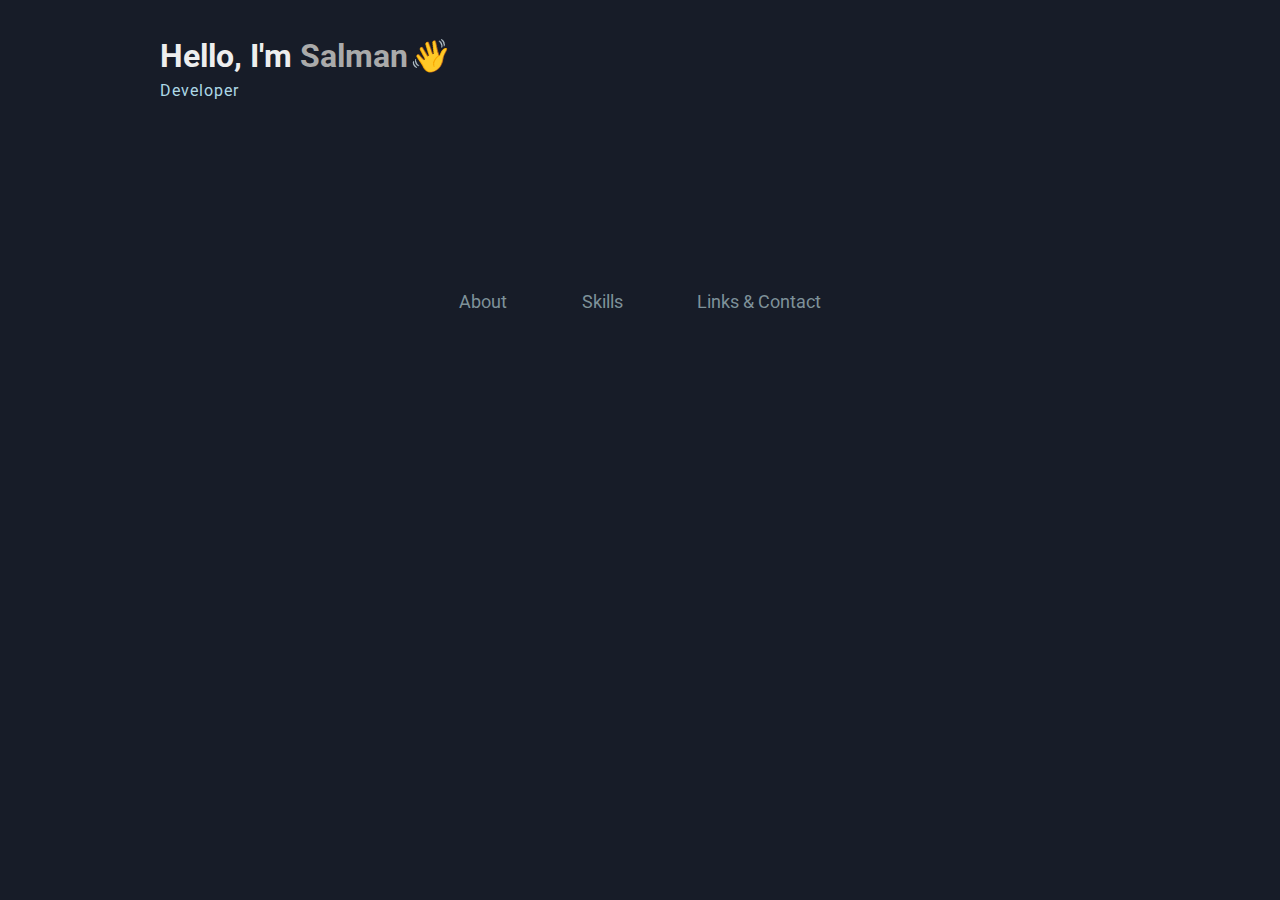
<file: index.html>
<!DOCTYPE html>
<html lang="en">

<head>
	<meta charset="UTF-8">
	<meta name="viewport" content="width=device-width, initial-scale=1.0">
	<link href="https://fonts.googleapis.com/css?family=Roboto" rel="stylesheet">
	<link rel="stylesheet" href="https://use.fontawesome.com/releases/v5.6.3/css/all.css"
		integrity="sha384-UHRtZLI+pbxtHCWp1t77Bi1L4ZtiqrqD80Kn4Z8NTSRyMA2Fd33n5dQ8lWUE00s/" crossorigin="anonymous">
	<meta http-equiv="X-UA-Compatible" content="ie=edge">
	<link rel="stylesheet" href="style.css">
	<link rel="shortcut icon" href="link.ico" />
	<title>Salman Khan</title>
</head>

<body>
	<header>
		<h1 id="hello-msg">Hello, I'm <span>Salman</span><em>&#128075;</em> </h1>
		<span id="description">Developer</span>
		<i id="list-menu-trigger" class="fas fa-bars" onclick="displayNavOnMobile();"></i>
	</header>

	<nav>
		<a id="about-me-link" onclick="displaySection('#about-me-link','#about-me'); ">About</a>
		<a id="skills-link" onclick="displaySection('#skills-link','#skills'); ">Skills</a>
		<a id="contact-link" onclick="displaySection('#contact-link','#social-networks'); ">Links & Contact</a>
	</nav>

	<main>
		<div id="about-me">
			<h1>About <span>Me</span></h1>
			<p>- I am a Full Stack Web and Mobile Developer from Bangalore. I have a passion for creating seamless
				mobile applications and Teaching, I have experience with various programming languages.Life is
				a continuous learning process, so work makes me more rigorous . I am currently
				available to hire .<br>
				<a href="salmanaleemkhan786@gmail.com"> Get in touch</a></p>
		</div>

		<div id="skills">
			<h1>Skills <div id="skill-description"></div>
			</h1>
			<article>
				<section>
					<h4>Programmings languages</h4>
					<ul>
						<li skill-description="Java"><img src="images/java.svg" alt=""></li>
						<li skill-description="Javascript"><img src="images/js.png" alt=""></li>
					</ul>
				</section>
				<section>
					<h4>Frontend Technologies</h4>
					<ul>
						<li skill-description="HTML 5"><img src="images/html5.svg" alt=""></li>
						<li skill-description="CSS 3"><img src="images/css-3.svg" alt=""></li>
						<li skill-description="React"><img src="images/react-logo.svg" alt=""></li>
					</ul>
				</section>
				<section>
					<h4>Backend Technologies</h4>
					<ul>
						<li skill-description="Nodejs"><img src="images/js round.png" alt=""></li>
					</ul>

				</section>
				<section>
					<h4>Version Control</h4>
					<ul>
						<li skill-description="Git"><img src="images/git.svg" alt=""></li>
						<li skill-description="Github"><img src="images/github.svg" alt=""></li>
					</ul>
				</section>
				<section>
					<h4>Databases</h4>
					<ul>
						<li skill-description="Mysql"><img src="images/mysql.svg" alt=""></li>
						<li skill-description="Oracle"><img src="images/oracle.svg" alt=""></li>
					</ul>
				</section>
				<section>
					<h4>Other tools</h4>
					<ul>
						<li skill-description="Visual Studio Code"><img src="images/vscode.png" alt=""></li>
						<li skill-description="Terminal"><img src="images/terminal.svg" alt=""></li>
					</ul>
				</section>
				<section>
					<h4>Languages</h4>
					<ul>
						<li skill-description><i>English</i></li>
						<li skill-description><i>Hindi</i></li>
						<li skill-description><i>Urdu</i></li>
						<li skill-description><i>Kannada</i></li>
					</ul>
				</section>
			</article>

		</div>
		<!-- <div id="projects">
			<h1>Projects</h1>
			<div id="projects-wrapper">
				<div>
					<h3>Kaytouki.com</h3>
					<em>- Carpooling website</em>
					<img src="images/kaytouki.png" alt="">
					<span><i class="fas fa-external-link-square-alt"></i> <a href="https://kaytouki.com"
							target="_blank"> Visit Website</a></span>
				</div>
				<div>
					<h3>Logorain.com </h3>
					<em>- Logos Generator</em>
					<img src="images/logorain.png" alt="">
					<span><i class="fas fa-external-link-square-alt"></i> <a href="https://logorain.com"
							target="_blank"> Visit Website</a> </span>
				</div>

			</div>
		</div> -->

		<div id="social-networks">
			<h1><span>Links</span> & Contact</h1>
			<div>
				<a href="https://twitter.com/Salman18Dev" description="Twitter"><i class="fab fa-twitter"
						onmouseover='displayDescriptionOnLinks("fa-twitter");'></i></a>
				<a href="https://github.com/salman18" description="Github"><i class="fab fa-github"
						onmouseover='displayDescriptionOnLinks("fa-github");'></i></a>
				<a href="https://stackoverflow.com/users/8694344/salman-khan" description="StackOverflow"><i
						class="fab fa-stack-overflow"
						onmouseover='displayDescriptionOnLinks("fa-stack-overflow");'></i></a>
				<a href="https://www.linkedin.com/in/salman18/" description="Linkedin"><i class="fab fa-linkedin-in"
						onmouseover='displayDescriptionOnLinks("fa-linkedin-in");'> </i></a>
				<a href="mailto:salmanaleemkhan786@gmail.com" description="Mail"><i class="fas fa-envelope"
						onmouseover='displayDescriptionOnLinks("fa-envelope");'></i></a>
			</div>

		</div>

	</main>
	<script type="text/javascript" src="app.js"></script>
</body>

</html>
</file>
<file: style.css>
@import "mobile.css" ;

/*Greeting message that displays Hello */
@keyframes hello-msg{
    0%{
        transform: translateY(-10em);
        opacity: 0;
    }
    75%{
        opacity: 0.7;
    }
    100%{
        opacity: 1; 
    }
}

/*The description message under hello-msg*/
@keyframes description{
    0%{
        transform: translateX(-20em); 
        opacity: 0.1;
    }
    50%{
        transform: translateX(7em); 
        opacity: 0.5;
        font-weight: 900;
    }
    100%{
        font-weight: 300; 
        transition:all 1 s; 
        opacity: 1;
    }
}
@keyframes nav{
    0%{
        transform:translateY(20em); 
        opacity: 0.1;
        font-size:0.7em ; 
    }
    50%{
        opacity: 0.5;
        font-size: 1em ; 
    }
    100%{
        opacity: 1;
    }
}
@keyframes nav-element-pressed{
    0%{
     
    }
    50%{
        transform:translate(10em,-15.5em); 
    }
    100%{
        transform:translate(10em,-15.5em); 

    }
}
@keyframes section-to-up {
    0%{

    }
    100%{
        transform: translate(0,-350px);
    }
}

@keyframes display-link-animation {
    0%{
        transform: scale(1) ;
        opacity: 0.3;
        color: #2d2d2d; 
        
    }
    50%{
        transform: scale(1.1) translateY(-0.1em);    
        color:cadetblue;
    }
    75%{
        transform: scale(1.2) translateY(-0.2em);       
        opacity: 0.6;
        color:cyan ; 
    }
    100%{
        transform: scale(1) translateY(0.2em);       
    }
}
@keyframes display-skills-section-animation{
    0%{
        transform: scale(1) ;
        opacity: 0.7; 
    }
    50%{
        transform: scale(1.1) translateY(-0.1em);    
    }
    100%{
        transform: scale(1) translateY(0.2em);       
        opacity: 1;
    }
}

body{
    font-family:'Roboto', helvetica neue , arial , sans-serif; ;
    margin:0 ; 
    padding: 0; 
    -webkit-font-smoothing:antialiased ; 
    background-color: #171c28;
    overflow: hidden;
}
a{
    text-decoration: none; 
    color:inherit; 
}
nav {
    margin: 10em auto ; 
    text-align: center ; 
    animation-name:nav;
    animation-duration: 1.5s ;  
}
nav > a {
    margin:0px 2em ; 
    text-decoration: none ; 
    color:#7e9199; 
    font-size: 1.1em ; 
    cursor:pointer ; 
}
nav > a:hover{
    color:lightblue; 
    transition: color,padding-bottom .3s ; 
    padding-bottom: .5em ; 
    border-bottom:2px solid #999 ; 
    
}
main {
    display: flex; 
    flex-direction: row ; 
    padding:2em ;  
    width: 75% ;  
    margin: 1em auto ; 
}
main > div {
    display: none ; 
    padding: 1em ; 
}

main > div > h1 {
    color:grey;
}
main > div > h1 > span {
    color:lightblue; 
}
main > div h4 {
    color:lightslategray;
}
main > div  img {
    height: 2em;
}
main > div > p {
    padding: 1em ; 
    max-width: 50%;
    border-radius:0px 30px 30px 30px; 
}
main > div > p a {
    display:inline-block; 
    margin-top: 1em; 
    color:lightblue;
    border: 1px solid ; 
    padding: 0.5em ; 
}

main > div > p a:hover{
    color:aqua;
    border: 1px solid ; 
    transition: color  0.5s ;
}

article {
    display: grid; 
    grid-template-columns: 1fr 1fr ; 
}

article > section {
    padding: 0em 0.5em ;
    opacity: 0.8; 
    margin:0.2em 0px ; 
    display: flex ; 
    align-items: center;
    justify-content: space-between; 
}
main section ul {
    display: flex; 
    margin: 0px 0px 0px 1em; 
    padding: 0px ;
    align-items: center ; 
    color:#666 ;
}
section ul li {
    display: flex ; 
    align-items: center; 
    list-style-type: none ;
    border-radius: 10px; 
    margin: 0em 0.5em; 
    padding: 0.5em ; 
    background-color: #ccc ; 
    border-radius: 100px; 

}
section ul li:hover {
    background-color: #aaa ;
    cursor:pointer ;      
}
header {
    padding: 1em 2em ; 
    width: 75% ;  
    margin: 0px auto; 
}

#hello-msg {
    max-width: 20em ; 
    animation-name: hello-msg; 
    animation-duration: 1s ; 
    font-size: 2em ; 
    color:#eee;
}
#hello-msg span{
    color:#aaa;
}

#description {
    display: block; 
    letter-spacing: 1px ; 
    position: relative;
    top:-1em;
    animation-name:description ; 
    animation-duration: 1s ; 
    color:lightblue; 
}

#list-menu-trigger{
    color:#ccc ;
    cursor: pointer;
    font-size:2em ; 
    position: absolute ; 
    right: 1em ; 
    top :1.6em ;      
    display: none ; 
}

#about-me {
    color:#aaa; 
    line-height: 1.3em ; 
}

/* Skills */
#skills h1{
    display: grid ; 
    grid-template-columns: 1fr 1fr ; 
}

#skill-description {
    display: inline;
    color :slategrey;
    font-size: 1.5rem ; 
}

/* projects section */
#projects h3 {
    color:lightblue;
    margin: 0.2em ; 
}

#projects em {
    color:#ccc ; 
    padding: 0.5em 0px 1em 0px; 
}

#projects-wrapper {
    display: flex; 
    flex-direction: row ; 
    text-align: center; 
}
#projects-wrapper div {
    margin : 0em 6em 2em 0em ; 
    display: flex ; 
    flex-direction: column; 
}

#projects-wrapper img {
    height: 15em ; 
    width: 10em ; 
    border:10px solid #fff ; 
    border-radius: 10px; 
}

#projects-wrapper span {
    padding: 0.5em ; 
    color: lightblue ; 
    border-radius: 5px; 
    border:1px solid ; 
    display: inline-block;
    margin-top: 1em ;     

}
#projects-wrapper span:hover{
    background-color:lightblue; 
    color:#1d2224;
    transition: all 0.5s ; 
}

/* Links & contact */

#social-networks{
    color:#444 ; 
    padding: 1em 0em ; 
    width:99%;  
}
#social-networks{
    color:lightblue; 
}
#social-networks div{
    display:flex ;  
    margin-top: 1em ; 
}
#social-networks a{
    color:#888 ; 
    font-size: 2em ; 
    margin-right: 2em ; 
}
#social-networks a:hover{
    color:#eee ; 
    transition:color 0.7s ; 
}
.link-hovered::after{
    content :attr(description);
    display: block; 
    position: absolute;
    margin-top: 0.6em ; 
    font-weight: 500;
    font-size: 1.2rem !important; 
}
.active {
    color:#eee ; 

}
.active:before {
    padding-right: 5px; 
    font-size: 1.2em ; 
    content: "\203A";	 
    color:#fff ; 
}

.active:hover{
    color:lightblue;   
}
</file>
